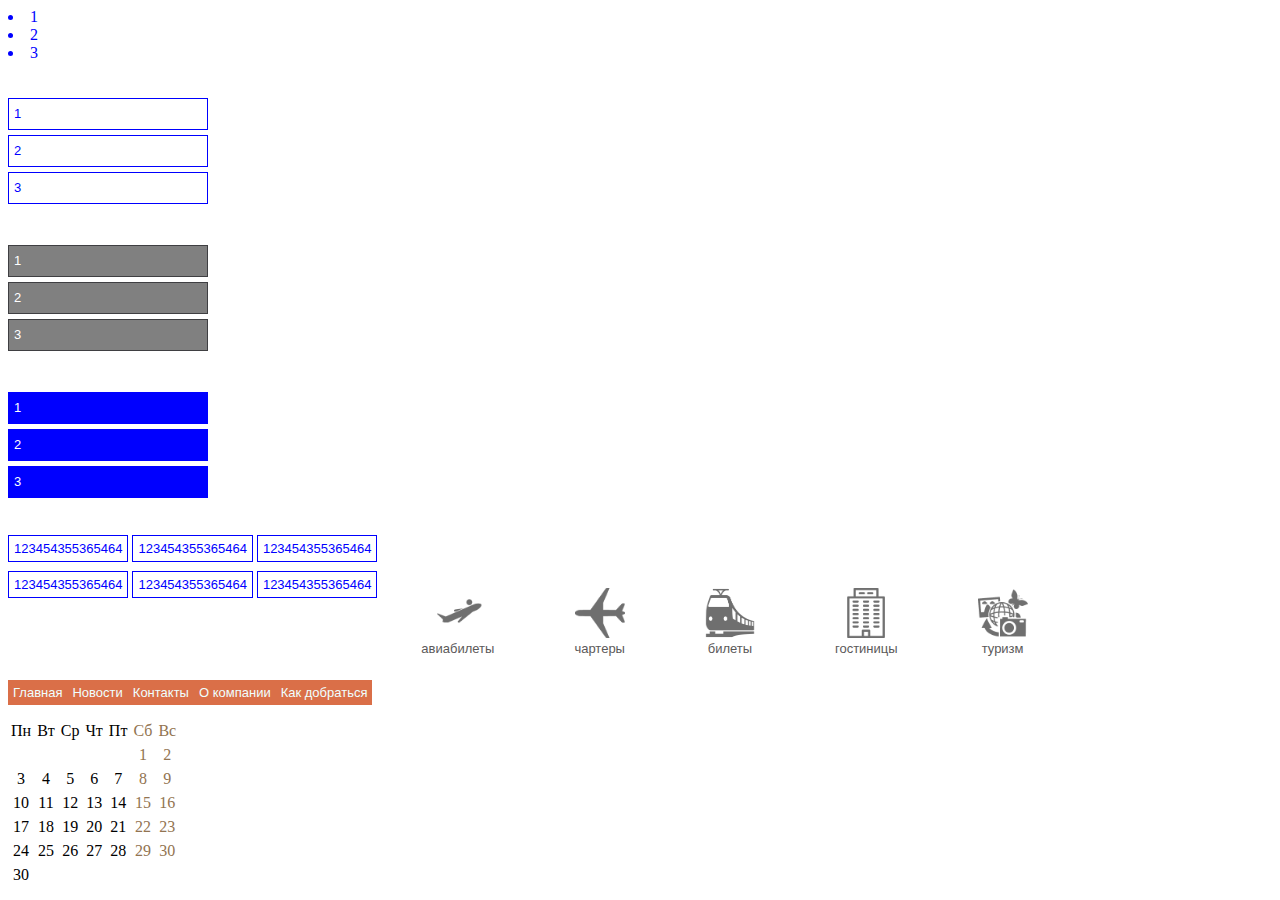
<file: pz3.html>
<!DOCTYPE html>
<html lang="en">
<head>
    <meta charset="UTF-8">
    <meta http-equiv="X-UA-Compatible" content="IE=edge">
    <meta name="viewport" content="width=device-width, initial-scale=1.0">
    <title>Практическая №3</title>
</head>
<body>
    <style>
        ul{
            padding: 0px;
            margin: 0px;
        }
        .menu1 ul{
            color: blue; 
            list-style-position: inside;}
        .menu1 a:link, .menu1 a:visited{
            text-decoration: none;	
            color: blue;
            font: 13px Arial;
            }
        .menu1 a:hover{
            text-decoration: underline;
            color: red;
        }
        .clearfix{
            clear: both;
        }
        .menu2 ul{list-style-type: none; width: 200px}
        .menu2 li{margin-bottom: 5px;}
        .menu2 a{
            text-decoration: none;
            color: blue;
            font: 13px Arial;
            border: 1px solid blue;
            display: block;
            padding: 0px 5px;
            line-height: 30px;
        }
        .menu2 a:hover{
        font-weight: bold
        }

        .menu3 ul{list-style-type: none; width: 200px}
        .menu3 li{margin-bottom: 5px;}
        .menu3 a{
            text-decoration: none;
            color: rgb(255, 255, 255);
            font: 13px Arial;
            background-color: gray;
            border: 1px solid rgb(63, 63, 66);
            display: block;
            padding: 0px 5px;
            line-height: 30px;
        }
        .menu3 a:hover{
        font-weight: bold;
        background-color: white;
        color: rgb(0, 0, 0);
        }

        .menu4 ul{list-style-type: none; width: 200px}
        .menu4 li{
            margin-bottom: 5px;
        }
        .menu4 li:hover a::after{
            content: url('img/plane.png');
            position: relative;
            float: right;
        }
        .menu4 a{
            text-decoration: none;
            background-color: blue;
            color: rgb(255, 255, 255);
            font: 13px Arial;
            border: 1px solid blue;
            display: block;
            padding: 0px 5px;
            line-height: 30px;
        }
        .menu4 a:hover{
        font-weight: bold;
        background-color: white;
        color: blue;
        }
        .menu5 ul{list-style-type: none;}
        .menu5 li{margin-right: 4px; float: left;}
        .menu5 a{
            text-decoration: none;
            color: blue;
            font: 13px Arial;
            border: 1px solid blue;
            padding: 5px;
        }
        .menu5 a:hover, .menu5 a.active{
            color: red;
            
        }
        .menu6 ul{list-style-type: none;}
        .menu6 li{margin-right: 4px; float: left;}
        .menu6 a{
            text-decoration: none;
            color: blue;
            font: 13px Arial;
            border: 1px solid blue;
            padding: 5px;
        }
        .menu6 a:hover, .menu6 a.active{
            color: rgb(255, 255, 255);
            background-color: gray;
            
        }
        .menu6 ul{list-style-type: none;}
        .menu6 li{margin-right: 4px; float: left;}
        .menu6 a{
            text-decoration: none;
            color: blue;
            font: 13px Arial;
            border: 1px solid blue;
            padding: 5px;
        }
        .menu6 a:hover, .menu6 a.active{
            color: rgb(255, 255, 255);
            background-color: gray;
            
        }
        .menu7 ul {
	list-style-type: none;
}
.menu7 li {
	float: left;
}
.menu7 figure {
	text-decoration: none;
	font: 13px Arial;
	text-align: center;
}
.menu7 figcaption {
	color: rgb(91, 89, 89);
}
.menu7 img {
	filter: grayscale(100%);
}
.menu7 figure:hover figcaption {
	filter: grayscale(0%);
	color: blue;
}
.menu7 figure:hover img {
	filter: grayscale(0%);
	color: blue;
}

.menu8 {
	width: 100%;
}
.menu8 ul {
	list-style-type: none;
	width: 100%;
	height: 100%;
}
.menu8 li {
	float: left;
}
.menu8 a {
	text-decoration: none;
	color: azure;
	font: 13px Arial;
	background-color: rgb(218, 111, 72);
	width: 35px;
    height: 35px;
	padding: 5px;
}
.menu8 a:hover, .menu8 a.active {
	color: white;
	background-color: red;
}

.weekend{color: rgb(146, 116, 81);}

table{text-align: center;border-collapse: collapse;}
td{padding: 3px;}
td:hover
.days{
	border-bottom: solid;
}
tr .days:hover {
	color: black;
}
td:hover {
	color: blueviolet;
}
    </style>
    <div class="menu1">
        <ul class="clearfix">
            <li >
                <a>1</a>
            </li>
            <li >
                <a>2</a>
            </li>
            <li>
                <a>3</a>
            </li>
        </ul>
    </div>
    <br>
    <br>
    <div class="menu2">
        <ul>
            <li>
                <a>1</a>
            </li>
            <li>
                <a>2</a>
            </li>
            <li>
                <a>3</a>
            </li>
        </ul>
    </div>
    <br>
    <br>
    <div class="menu3">
        <ul>
            <li>
                <a>1</a>
            </li>
            <li>
                <a>2</a>
            </li>
            <li>
                <a>3</a>
            </li>
        </ul>
    </div>
    <br>
    <br>
    <div class="menu4">
        <ul>
            <li>
                <a>1</a>
            </li>
            <li>
                <a>2</a>
            </li>
            <li>
                <a>3</a>
            </li>
        </ul>
    </div>
    <br>
    <br>
    <div class="menu5">
        <ul>
            <li>
                <a>123454355365464</a>
            </li>
            <li>
                <a>123454355365464</a>
            </li>
            <li>
                <a>123454355365464</a>
            </li>
        </ul>
    </div>
    <br>
    <br>
    <div class="menu6">
        <ul>
            <li>
                <a>123454355365464</a>
            </li>
            <li>
                <a>123454355365464</a>
            </li>
            <li>
                <a>123454355365464</a>
            </li>
        </ul>
    </div>
    <div class="menu7">
        <ul>
            <li>
                <figure>
                    <img src=".\img\tour1.png" width="50" height="50"/>
                    <figcaption>авиабилеты</figcaption>
                </figure>
            </li>
            <li>
                <figure>
                    <img src=".\img\tour2.png" width="50" height="50"/>
                    <figcaption>чартеры</figcaption>
                </figure>
            </li>
            <li>
                <figure>
                    <img src=".\img\tour3.png" width="50" height="50"/>
                    <figcaption>билеты</figcaption>
                </figure>
            </li>
            <li>
                <figure>
                    <img src=".\img\tour4.png" width="50" height="50"/>
                    <figcaption>гостиницы</figcaption>
                </figure>
            </li>
            <li>
                <figure>
                    <img src=".\img\tour5.png" width="50" height="50"/>
                    <figcaption>туризм</figcaption>
                </figure>
            </li>
        </ul>
    </div>
    <br>
    <br>
    <br>
    <br>
    <br>
    <br>
    <div class="menu8">
        <ul>
            <li><a href="#">Главная</a></li>
            <li><a href="#">Новости</a></li>
            <li><a href="#">Контакты</a></li>
            <li><a href="#">О компании</a></li>
            <li><a href="#">Как добраться</a></li>
        </ul>
    </div>
    <br>
    <br>
    <table>
        <tbody>
            <tr class="dats">
                <td>Пн</td>
                <td>Вт</td>
                <td>Ср</td>
                <td>Чт</td>
                <td>Пт</td>
                <td class="weekend">Сб</td>
                <td class="weekend">Вс</td>
            </tr>
            <tr>
                <td></td>
                <td></td>
                <td></td>
                <td></td>
                <td></td>
                <td class="weekend">1</td>
                <td class="weekend">2</td>
            </tr>
            <tr>
                <td>3</td>
                <td>4</td>
                <td>5</td>
                <td>6</td>
                <td>7</td>
                <td class="weekend">8</td>
                <td class="weekend">9</td>
            </tr>
            <tr>
                <td>10</td>
                <td>11</td>
                <td>12</td>
                <td>13</td>
                <td>14</td>
                <td class="weekend">15</td>
                <td class="weekend">16</td>
            </tr>
            <tr>
                <td>17</td>
                <td>18</td>
                <td>19</td>
                <td>20</td>
                <td>21</td>
                <td class="weekend">22</td>
                <td class="weekend">23</td>
            </tr>
            <tr>
                <td>24</td>
                <td>25</td>
                <td>26</td>
                <td>27</td>
                <td>28</td>
                <td class="weekend">29</td>
                <td class="weekend">30</td>
            </tr>
            <tr>
                <td>30</td>
                <td></td>
                <td></td>
                <td></td>
                <td></td>
                <td></td>
                <td></td>
            </tr>
        </tbody>
    </table>
</body>
</html>
</file>
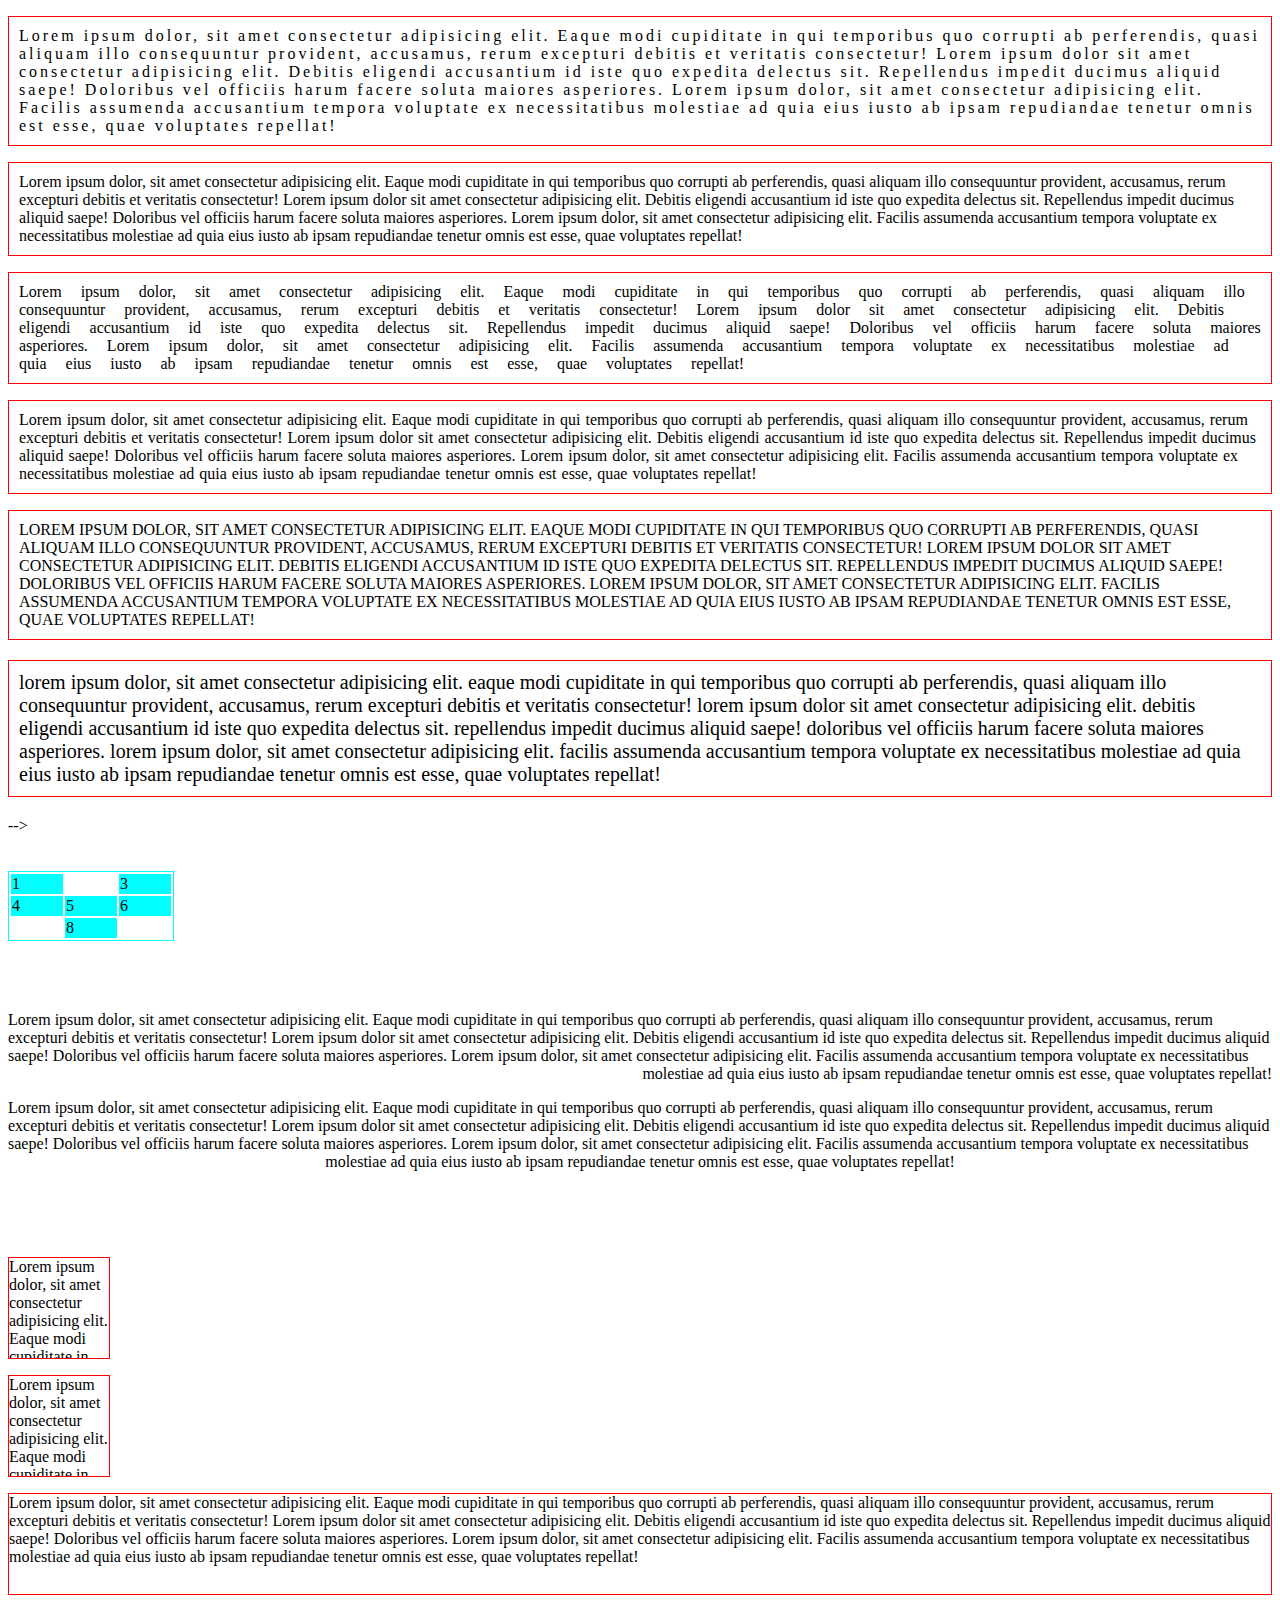
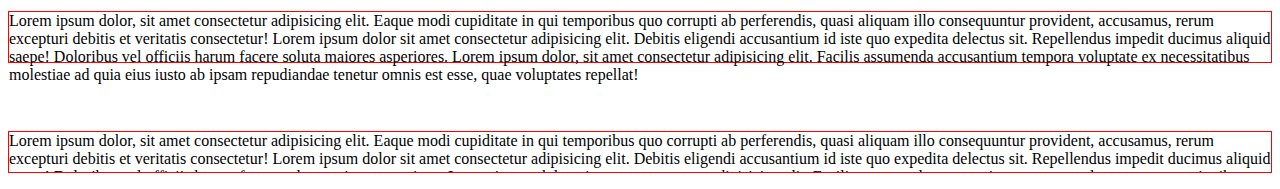
<file: pz4.html>
<!DOCTYPE html>
<html lang="en">
<head>
    <meta charset="UTF-8">
    <meta http-equiv="X-UA-Compatible" content="IE=edge">
    <meta name="viewport" content="width=device-width, initial-scale=1.0">
    <link rel="stylesheet" href="css/pz4.css">
    <title>Document</title>
</head>
<body>
    <div class="first_block">
        <p id="f">
            Lorem ipsum dolor, sit amet consectetur adipisicing elit. Eaque modi cupiditate in qui temporibus quo corrupti ab perferendis, quasi aliquam illo consequuntur provident, accusamus, rerum excepturi debitis et veritatis consectetur!
            Lorem ipsum dolor sit amet consectetur adipisicing elit. Debitis eligendi accusantium id iste quo expedita delectus sit. Repellendus impedit ducimus aliquid saepe! Doloribus vel officiis harum facere soluta maiores asperiores.
            Lorem ipsum dolor, sit amet consectetur adipisicing elit. Facilis assumenda accusantium tempora voluptate ex necessitatibus molestiae ad quia eius iusto ab ipsam repudiandae tenetur omnis est esse, quae voluptates repellat!
        </p>
        <p id="s">
            Lorem ipsum dolor, sit amet consectetur adipisicing elit. Eaque modi cupiditate in qui temporibus quo corrupti ab perferendis, quasi aliquam illo consequuntur provident, accusamus, rerum excepturi debitis et veritatis consectetur!
            Lorem ipsum dolor sit amet consectetur adipisicing elit. Debitis eligendi accusantium id iste quo expedita delectus sit. Repellendus impedit ducimus aliquid saepe! Doloribus vel officiis harum facere soluta maiores asperiores.
            Lorem ipsum dolor, sit amet consectetur adipisicing elit. Facilis assumenda accusantium tempora voluptate ex necessitatibus molestiae ad quia eius iusto ab ipsam repudiandae tenetur omnis est esse, quae voluptates repellat!
        </p>
        <p id="t">
            Lorem ipsum dolor, sit amet consectetur adipisicing elit. Eaque modi cupiditate in qui temporibus quo corrupti ab perferendis, quasi aliquam illo consequuntur provident, accusamus, rerum excepturi debitis et veritatis consectetur!
            Lorem ipsum dolor sit amet consectetur adipisicing elit. Debitis eligendi accusantium id iste quo expedita delectus sit. Repellendus impedit ducimus aliquid saepe! Doloribus vel officiis harum facere soluta maiores asperiores.
            Lorem ipsum dolor, sit amet consectetur adipisicing elit. Facilis assumenda accusantium tempora voluptate ex necessitatibus molestiae ad quia eius iusto ab ipsam repudiandae tenetur omnis est esse, quae voluptates repellat!
        </p>
        <p id="fo">
            Lorem ipsum dolor, sit amet consectetur adipisicing elit. Eaque modi cupiditate in qui temporibus quo corrupti ab perferendis, quasi aliquam illo consequuntur provident, accusamus, rerum excepturi debitis et veritatis consectetur!
            Lorem ipsum dolor sit amet consectetur adipisicing elit. Debitis eligendi accusantium id iste quo expedita delectus sit. Repellendus impedit ducimus aliquid saepe! Doloribus vel officiis harum facere soluta maiores asperiores.
            Lorem ipsum dolor, sit amet consectetur adipisicing elit. Facilis assumenda accusantium tempora voluptate ex necessitatibus molestiae ad quia eius iusto ab ipsam repudiandae tenetur omnis est esse, quae voluptates repellat!
        </p>
        <p id="fi">
            Lorem ipsum dolor, sit amet consectetur adipisicing elit. Eaque modi cupiditate in qui temporibus quo corrupti ab perferendis, quasi aliquam illo consequuntur provident, accusamus, rerum excepturi debitis et veritatis consectetur!
            Lorem ipsum dolor sit amet consectetur adipisicing elit. Debitis eligendi accusantium id iste quo expedita delectus sit. Repellendus impedit ducimus aliquid saepe! Doloribus vel officiis harum facere soluta maiores asperiores.
            Lorem ipsum dolor, sit amet consectetur adipisicing elit. Facilis assumenda accusantium tempora voluptate ex necessitatibus molestiae ad quia eius iusto ab ipsam repudiandae tenetur omnis est esse, quae voluptates repellat!
        </p>
        <p id="si">
            Lorem ipsum dolor, sit amet consectetur adipisicing elit. Eaque modi cupiditate in qui temporibus quo corrupti ab perferendis, quasi aliquam illo consequuntur provident, accusamus, rerum excepturi debitis et veritatis consectetur!
            Lorem ipsum dolor sit amet consectetur adipisicing elit. Debitis eligendi accusantium id iste quo expedita delectus sit. Repellendus impedit ducimus aliquid saepe! Doloribus vel officiis harum facere soluta maiores asperiores.
            Lorem ipsum dolor, sit amet consectetur adipisicing elit. Facilis assumenda accusantium tempora voluptate ex necessitatibus molestiae ad quia eius iusto ab ipsam repudiandae tenetur omnis est esse, quae voluptates repellat!
        </p>
    </div> -->
    <br><br><br>
    <div class="second_block">
        <table>
            <tr>
                <td>
                    1
                </td>
                <td >
                    
                </td>
                <td>
                    3
                </td>
            </tr>
            <tr>
                <td>
                    4
                </td>
                <td >
                    5
                </td>
                <td>
                    6
                </td>
            </tr>
            <tr>
                <td>
                    
                </td>
                <td >
                    8
                </td>
                <td>
                    
                </td>
            </tr>
        </table>
    </div>
    <br><br><br>
    <div class="third_block">
        <p id="tb_f">
            Lorem ipsum dolor, sit amet consectetur adipisicing elit. Eaque modi cupiditate in qui temporibus quo corrupti ab perferendis, quasi aliquam illo consequuntur provident, accusamus, rerum excepturi debitis et veritatis consectetur!
            Lorem ipsum dolor sit amet consectetur adipisicing elit. Debitis eligendi accusantium id iste quo expedita delectus sit. Repellendus impedit ducimus aliquid saepe! Doloribus vel officiis harum facere soluta maiores asperiores.
            Lorem ipsum dolor, sit amet consectetur adipisicing elit. Facilis assumenda accusantium tempora voluptate ex necessitatibus molestiae ad quia eius iusto ab ipsam repudiandae tenetur omnis est esse, quae voluptates repellat!
        </p>
        <p id="tb_s">
            Lorem ipsum dolor, sit amet consectetur adipisicing elit. Eaque modi cupiditate in qui temporibus quo corrupti ab perferendis, quasi aliquam illo consequuntur provident, accusamus, rerum excepturi debitis et veritatis consectetur!
            Lorem ipsum dolor sit amet consectetur adipisicing elit. Debitis eligendi accusantium id iste quo expedita delectus sit. Repellendus impedit ducimus aliquid saepe! Doloribus vel officiis harum facere soluta maiores asperiores.
            Lorem ipsum dolor, sit amet consectetur adipisicing elit. Facilis assumenda accusantium tempora voluptate ex necessitatibus molestiae ad quia eius iusto ab ipsam repudiandae tenetur omnis est esse, quae voluptates repellat!
        </p>
    </div>
    <br><br><br> 
    <div class="block4">
        <p id="b4_f">
            Lorem ipsum dolor, sit amet consectetur adipisicing elit. Eaque modi cupiditate in qui temporibus quo corrupti ab perferendis, quasi aliquam illo consequuntur provident, accusamus, rerum excepturi debitis et veritatis consectetur!
            Lorem ipsum dolor sit amet consectetur adipisicing elit. Debitis eligendi accusantium id iste quo expedita delectus sit. Repellendus impedit ducimus aliquid saepe! Doloribus vel officiis harum facere soluta maiores asperiores.
            Lorem ipsum dolor, sit amet consectetur adipisicing elit. Facilis assumenda accusantium tempora voluptate ex necessitatibus molestiae ad quia eius iusto ab ipsam repudiandae tenetur omnis est esse, quae voluptates repellat!
        </p>
        <p id="b4_s">
            Lorem ipsum dolor, sit amet consectetur adipisicing elit. Eaque modi cupiditate in qui temporibus quo corrupti ab perferendis, quasi aliquam illo consequuntur provident, accusamus, rerum excepturi debitis et veritatis consectetur!
            Lorem ipsum dolor sit amet consectetur adipisicing elit. Debitis eligendi accusantium id iste quo expedita delectus sit. Repellendus impedit ducimus aliquid saepe! Doloribus vel officiis harum facere soluta maiores asperiores.
            Lorem ipsum dolor, sit amet consectetur adipisicing elit. Facilis assumenda accusantium tempora voluptate ex necessitatibus molestiae ad quia eius iusto ab ipsam repudiandae tenetur omnis est esse, quae voluptates repellat!
        </p>
        <p id="b4_t">
            Lorem ipsum dolor, sit amet consectetur adipisicing elit. Eaque modi cupiditate in qui temporibus quo corrupti ab perferendis, quasi aliquam illo consequuntur provident, accusamus, rerum excepturi debitis et veritatis consectetur!
            Lorem ipsum dolor sit amet consectetur adipisicing elit. Debitis eligendi accusantium id iste quo expedita delectus sit. Repellendus impedit ducimus aliquid saepe! Doloribus vel officiis harum facere soluta maiores asperiores.
            Lorem ipsum dolor, sit amet consectetur adipisicing elit. Facilis assumenda accusantium tempora voluptate ex necessitatibus molestiae ad quia eius iusto ab ipsam repudiandae tenetur omnis est esse, quae voluptates repellat!
        </p>
        <p id="b4_fo">
            Lorem ipsum dolor, sit amet consectetur adipisicing elit. Eaque modi cupiditate in qui temporibus quo corrupti ab perferendis, quasi aliquam illo consequuntur provident, accusamus, rerum excepturi debitis et veritatis consectetur!
            Lorem ipsum dolor sit amet consectetur adipisicing elit. Debitis eligendi accusantium id iste quo expedita delectus sit. Repellendus impedit ducimus aliquid saepe! Doloribus vel officiis harum facere soluta maiores asperiores.
            Lorem ipsum dolor, sit amet consectetur adipisicing elit. Facilis assumenda accusantium tempora voluptate ex necessitatibus molestiae ad quia eius iusto ab ipsam repudiandae tenetur omnis est esse, quae voluptates repellat!
        </p>
        <br><br>
        <p id="b4_fi">
            Lorem ipsum dolor, sit amet consectetur adipisicing elit. Eaque modi cupiditate in qui temporibus quo corrupti ab perferendis, quasi aliquam illo consequuntur provident, accusamus, rerum excepturi debitis et veritatis consectetur!            Lorem ipsum dolor sit amet consectetur adipisicing elit. Debitis eligendi accusantium id iste quo expedita delectus sit. Repellendus impedit ducimus aliquid saepe! Doloribus vel officiis harum facere soluta maiores asperiores.Lorem ipsum dolor, sit amet consectetur adipisicing elit. Facilis assumenda accusantium tempora voluptate ex necessitatibus molestiae ad quia eius iusto ab ipsam repudiandae tenetur omnis est esse, quae voluptates repellat!
        </p>
    </div>
    <!-- <br><br><br> -->
    <!-- <div class="block5" style="background-image: url('img/1.jpg');">
        <div id="b5_f">
            daf
        </div>
    </div> -->
</body>
</html>
</file>
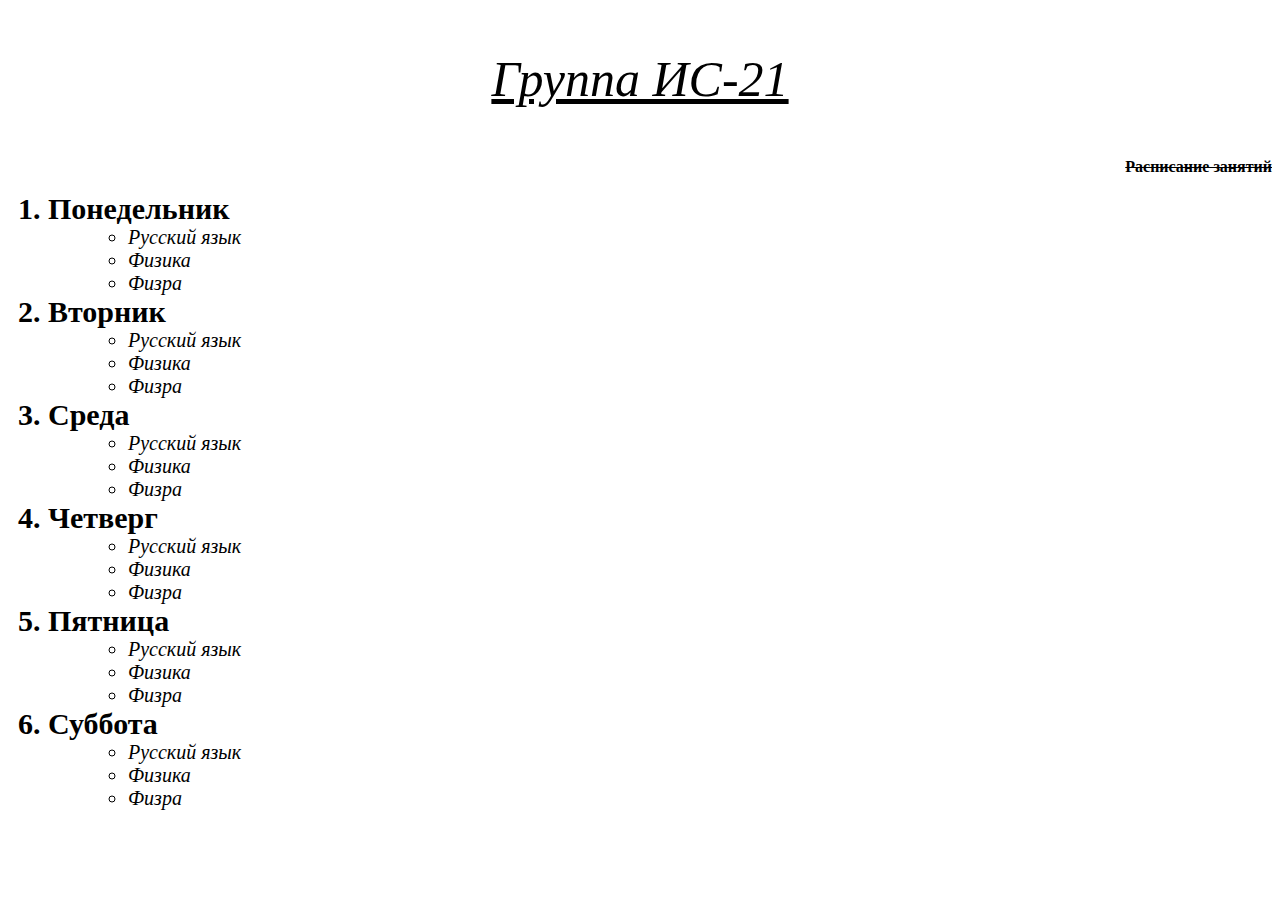
<file: train/lists.html>
<!DOCTYPE html>
<html lang="en">
<head>
    <meta charset="UTF-8">
    <meta http-equiv="X-UA-Compatible" content="IE=edge">
    <meta name="viewport" content="width=device-width, initial-scale=1.0">
    <title>Document</title>
</head>
<body>
    <p style="position:relative; text-align:center; font-size: 50px; font-style: italic; text-decoration: underline;">Группа ИС-21</p>

    <p style="position: relative; text-align:right; text-decoration: line-through;font-weight: bold;">Расписание занятий</p>

    <ul style="list-style-type:decimal;">
        <li style="font-weight:bold; font-size: 30px;">Понедельник</li>
        <ul style="position: relative; margin: auto; left: 40px; list-style-type: circle;">
            <li style="font-size: 20px; font-style: italic;">
                Русский язык
            </li>
            <li style="font-size: 20px; font-style: italic;">
                Физика
            </li>
            <li style="font-size: 20px; font-style: italic;">
                Физра
            </li>
        </ul>
        <li style="font-weight:bold; font-size: 30px;">Вторник</li>
        <ul style="position: relative; margin: auto; left: 40px; list-style-type: circle;">
            <li style="font-size: 20px; font-style: italic;">
                Русский язык
            </li>
            <li style="font-size: 20px; font-style: italic;">
                Физика
            </li>
            <li style="font-size: 20px; font-style: italic;">
                Физра
            </li>
        </ul>
        <li style="font-weight:bold; font-size: 30px;">Среда</li>
        <ul style="position: relative; margin: auto; left: 40px; list-style-type: circle;">
            <li style="font-size: 20px; font-style: italic;">
                Русский язык
            </li>
            <li style="font-size: 20px; font-style: italic;">
                Физика
            </li>
            <li style="font-size: 20px; font-style: italic;">
                Физра
            </li>
        </ul>
        <li style="font-weight:bold; font-size: 30px;">Четверг</li>
        <ul style="position: relative; margin: auto; left: 40px; list-style-type: circle;">
            <li style="font-size: 20px; font-style: italic;">
                Русский язык
            </li>
            <li style="font-size: 20px; font-style: italic;">
                Физика
            </li>
            <li style="font-size: 20px; font-style: italic;">
                Физра
            </li>
        </ul>
        <li style="font-weight:bold; font-size: 30px;">Пятница</li>
        <ul style="position: relative; margin: auto; left: 40px; list-style-type: circle;">
            <li style="font-size: 20px; font-style: italic;">
                Русский язык
            </li>
            <li style="font-size: 20px; font-style: italic;">
                Физика
            </li>
            <li style="font-size: 20px; font-style: italic;">
                Физра
            </li>
        </ul>
        <li style="font-weight:bold; font-size: 30px;">Суббота</li>
        <ul style="position: relative; margin: auto; left: 40px; list-style-type: circle;">
            <li style="font-size: 20px; font-style: italic;">
                Русский язык
            </li>
            <li style="font-size: 20px; font-style: italic;">
                Физика
            </li>
            <li style="font-size: 20px; font-style: italic;">
                Физра
            </li>
        </ul>        
    </ul>
</body>
</html>
</file>
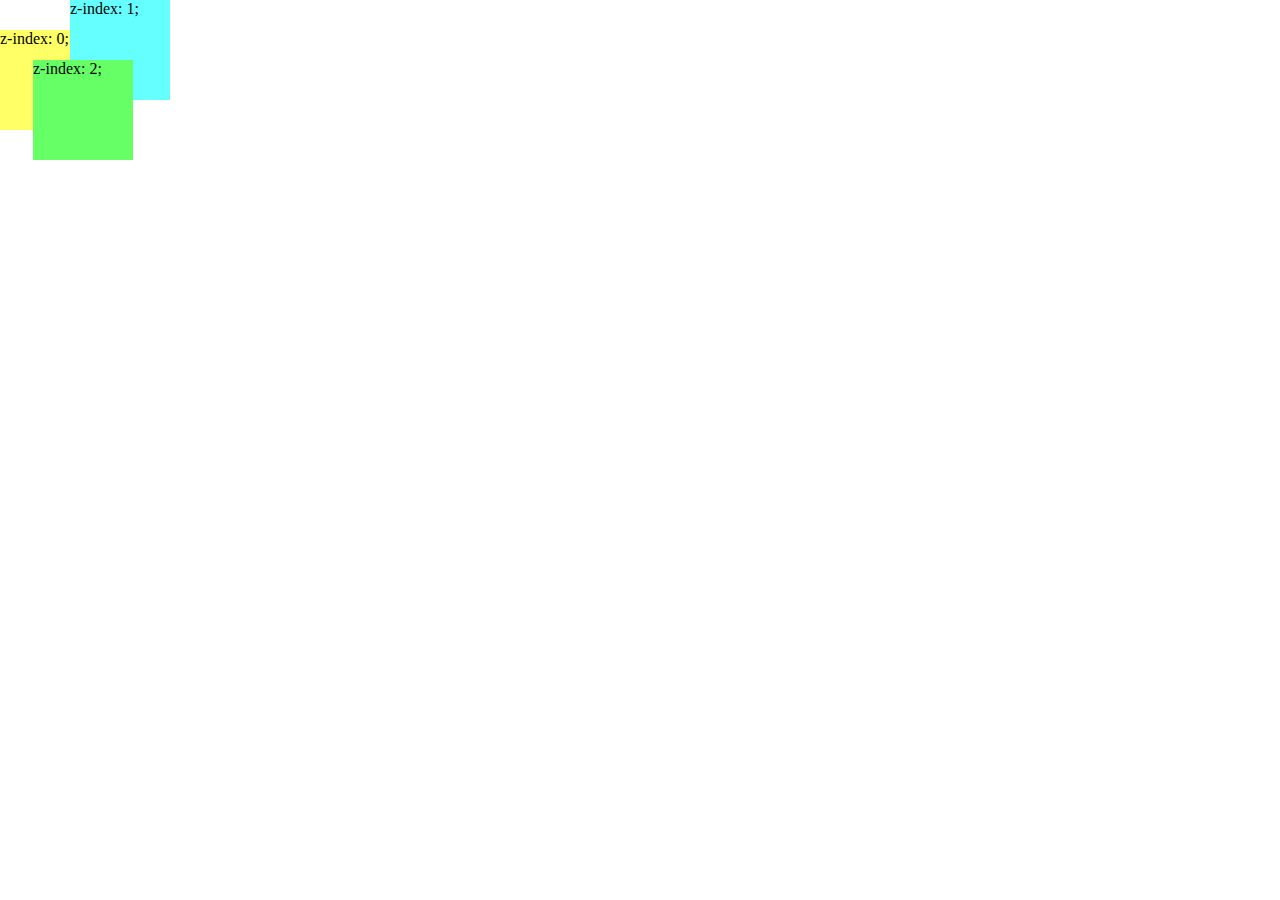
<file: train/zpos.html>
<!DOCTYPE html>
<html>
    <head>
        <meta charset="utf-8">
        <title>Название документа</title>
        <style>
            article{
                position:absolute;
                width:100px;
                height:100px;
            }
            .elem1{
                background-color: #66FFFF;
                left:70px;
                top:0px;
                z-index: 1;
            }
            .elem2{
                background-color: #FFFF66;
                left:0px;
                top:30px;
                z-index: 0;
            }
            .elem3{
                background-color: #66FF66;
                left: 33px;
                top:60px;
                z-index: 2;
            }
        </style>
    </head>
    <body>
        <article class="elem1">z-index: 1;</article>
        <article class="elem2">z-index: 0;</article>
        <article class="elem3">z-index: 2;</article>
    </body>
</html>
</file>
<file: css/pz4.css>
.first_block #f {
    border: 1px solid red;
    padding: 10px;
    letter-spacing: 3px;
}
.first_block #s {
    border: 1px solid red;
    padding: 10px;
    letter-spacing: 0.01px;
}
.first_block #t {
    border: 1px solid red;
    padding: 10px;
    word-spacing: 10px;
}
.first_block #t {
    border: 1px solid red;
    padding: 10px;
    word-spacing: 15px;
}
.first_block #fo {
    border: 1px solid red;
    padding: 10px;
    word-spacing: 1px;
}
.first_block #fi {
    border: 1px solid red;
    padding: 10px;
    text-transform: uppercase;
}
.first_block #si {
    border: 1px solid red;
    padding: 10px;
    font-size: 20px;
    text-transform: lowercase;
}
.second_block table{
    border: 1px solid aqua;
    table-layout: auto;
}
.second_block td{
    width: 50px;
    background-color: aqua;
    empty-cells: hide;
}
.third_block #tb_f{
    text-align-last: right;
}
.third_block #tb_s{
    text-align-last: center;
}
.block4 #b4_f{
    border: 1px solid red;
    width: 100px;
    height: 100px;
    overflow: hidden;
}
.block4 #b4_s{
    border: 1px solid red;
    width: 100px;
    height: 100px;
    overflow: scroll;
}
.block4 #b4_t{
    border: 1px solid red;
    height: 100px;
    overflow: scroll;
}
.block4 #b4_fo{
    border: 1px solid red;
    height: 50px;
    overflow: visible;
}
.block4 #b4_fi{
    border: 1px solid red;
    width: auto;
    height: 40px;
    overflow: scroll;    
}
.block5{
    background-image: url('img/1.jpg');
    overflow: auto;
    width: 500px;
    height: 500px;
}
</file>
